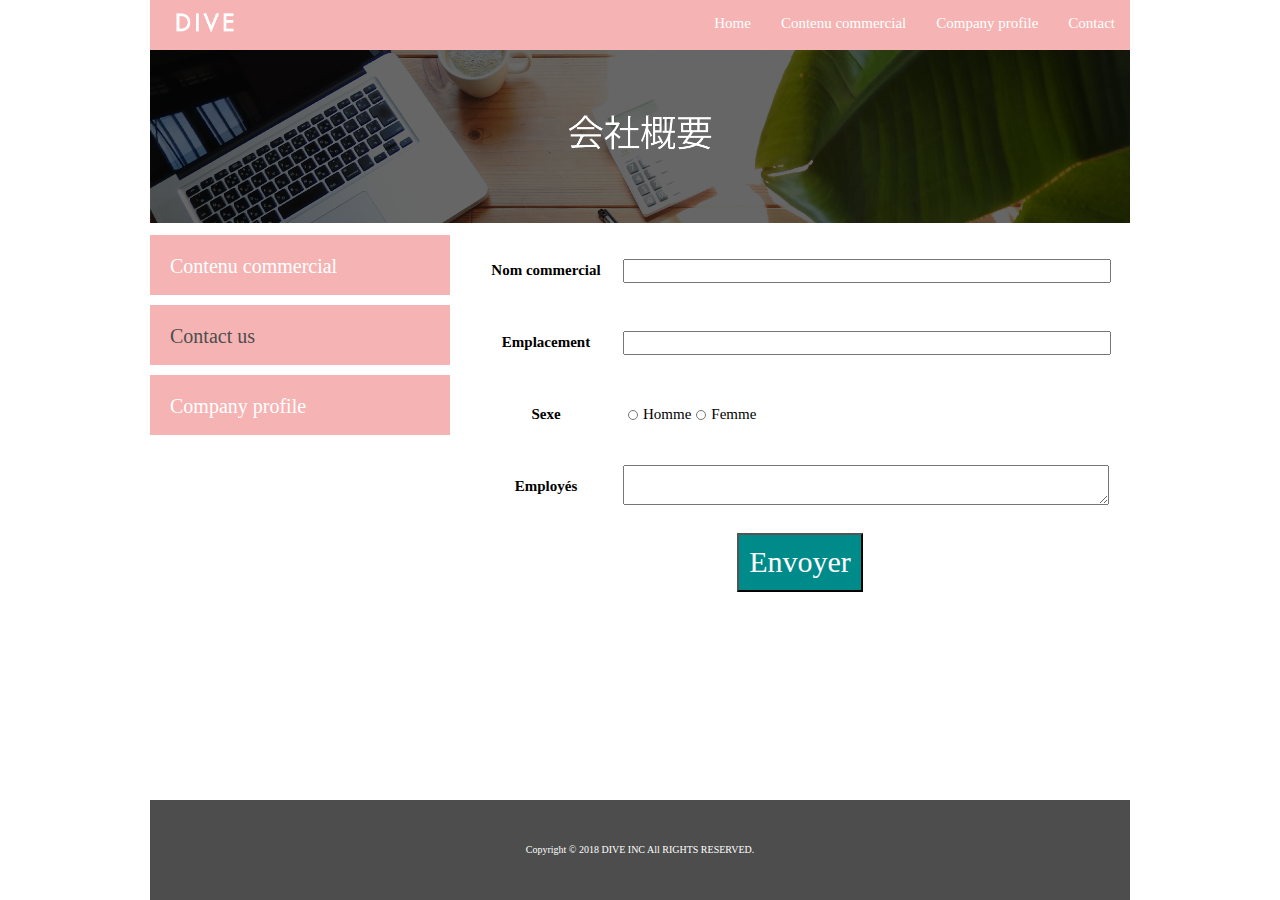
<file: index.html>
<!DOCTYPE html>
<html>
<head>
  <meta charset="UTF-8">
  <link rel="stylesheet" href="css/normalize.css">
  <link rel="stylesheet" href="css/style.css">
  <title>DIVE Co., Ltd.</title>
</head>
<body>
  <div class="container">
    <header class="header clearfix">
      <a href="index.html">
        <img src="images/logo.png" class="logo_image">
      </a>
      <nav>
        <ul class="top_menu clearfix">
          <li><a href="index.html">Home</a></li>
          <li><a href="business.html">Contenu commercial</a></li>
          <li><a href="company.html">Company profile</a></li>
          <li><a href="contact.html">Contact</a></li>
        </ul>
      </nav>
    </header>
    <img src="images/company.png" class="image_area">
    <div class="wrapper clearfix">
      <aside class="side_menu">
        <nav>
          <ul>
            <li><a href="business.html">Contenu commercial</a></li>
            <li><a href="contact.html" id="cts">Contact us</a></li>
            <li class="point"><a href="company.html">Company profile</a></li> 
          </ul>
        </nav>
      </aside>
      <article class="content">
        <form action="">
          <table class="company">
            <tr>
              <th>Nom commercial</th>
              <td><input type="text"></td>
            </tr>
            <tr>
              <th>Emplacement</th>
              <td><input type="text"></td>
            </tr>
            
            <tr>
              <th>Sexe</th>
              <td>
                <div id="radio">
                  <div class="radio"><input type="radio" name="sexe">Homme</div>
                  <div class="radio"><input type="radio" name="sexe">Femme</div>
                </div>        
              </td>
            </tr>
            <tr>
              <th>Employés</th>
              <td><textarea name="textarea" id="textarea"></textarea></td>
            </tr>
          </table>
           <div class="btn"><button class="send">Envoyer</button></div>
        </form>
      
      </article>
    </div>
    <footer class="footer">
      <p>Copyright © 2018 DIVE INC All RIGHTS RESERVED.</p>
    </footer>
  </div>
</body>
</html>
</file>
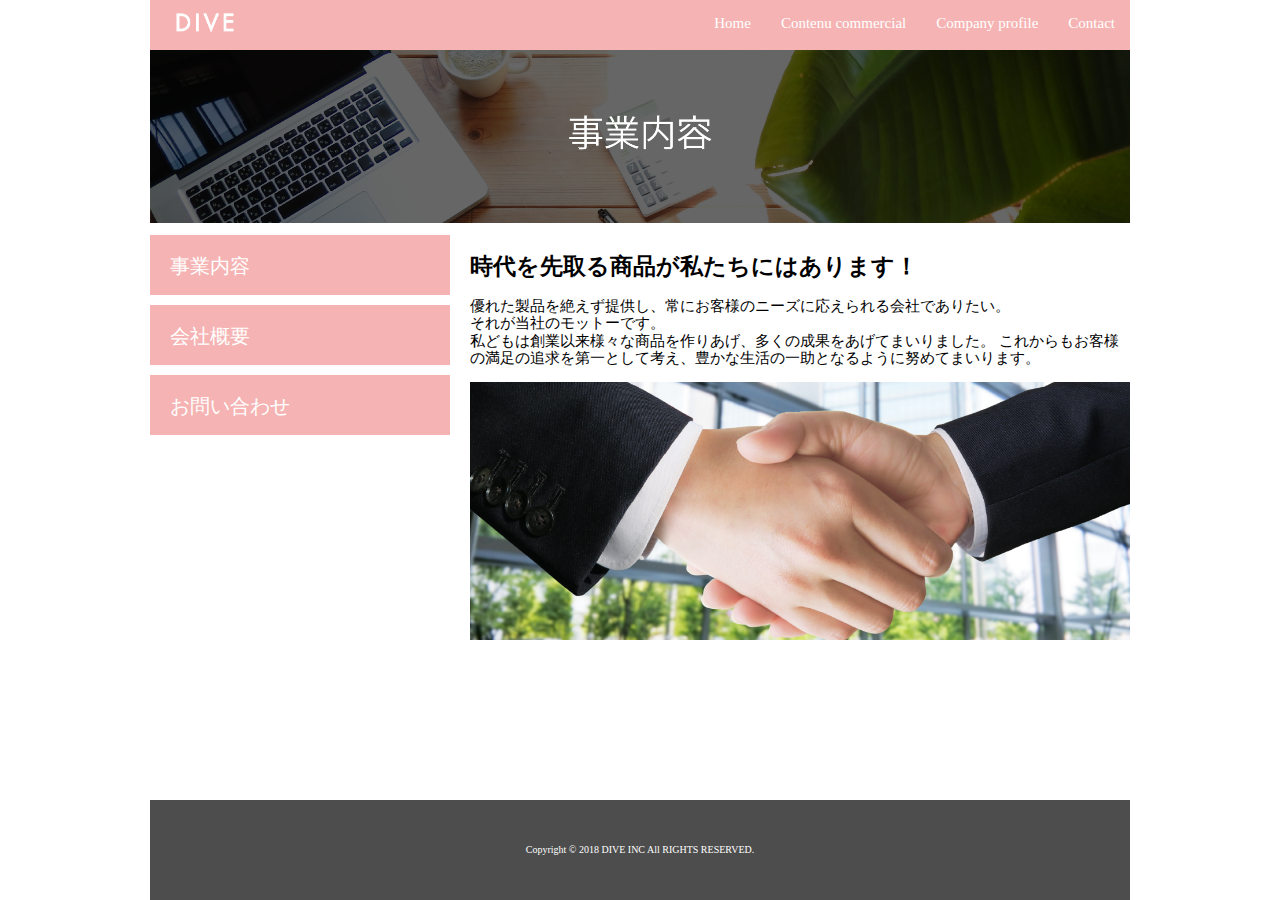
<file: business.html>
<!DOCTYPE html>
<html>
<head>
  <meta charset="UTF-8">
  <link rel="stylesheet" href="css/normalize.css">
  <link rel="stylesheet" href="css/style.css">
  <title>株式会社DIVE</title>
</head>
<body>
  <div class="container">
    <header class="header clearfix">
      <a href="index.html">
        <img src="images/logo.png" class="logo_image">
      </a>
      <nav>
        <ul class="top_menu clearfix">
          <li><a href="index.html">Home</a></li>
          <li><a href="business.html">Contenu commercial</a></li>
          <li><a href="company.html">Company profile</a></li>
          <li><a href="contact.html">Contact</a></li>
        </ul>
      </nav>
    </header>
    <img src="images/business.png" class="image_area">
    <div class="wrapper clearfix">
      <aside class="side_menu">
        <nav>
          <ul>
            <li id="cts"><a href="business.html">事業内容</a></li>
            <li><a href="#">会社概要</a></li>
            <li><a href="#">お問い合わせ</a></li>
          </ul>
        </nav>
      </aside>
      <article class="content">
        <h2>時代を先取る商品が私たちにはあります！</h2>
          <p>
          優れた製品を絶えず提供し、常にお客様のニーズに応えられる会社でありたい。<br>
          それが当社のモットーです。<br>
          私どもは創業以来様々な商品を作りあげ、多くの成果をあげてまいりました。
          これからもお客様の満足の追求を第一として考え、豊かな生活の一助となるように努めてまいります。
          </p>
        <img src="images/shakehand.png" class="image_area">
      </article>
    </div>
    <footer class="footer">
      <p>Copyright © 2018 DIVE INC All RIGHTS RESERVED.</p>
    </footer>
  </div>
</body>
</html>
</file>
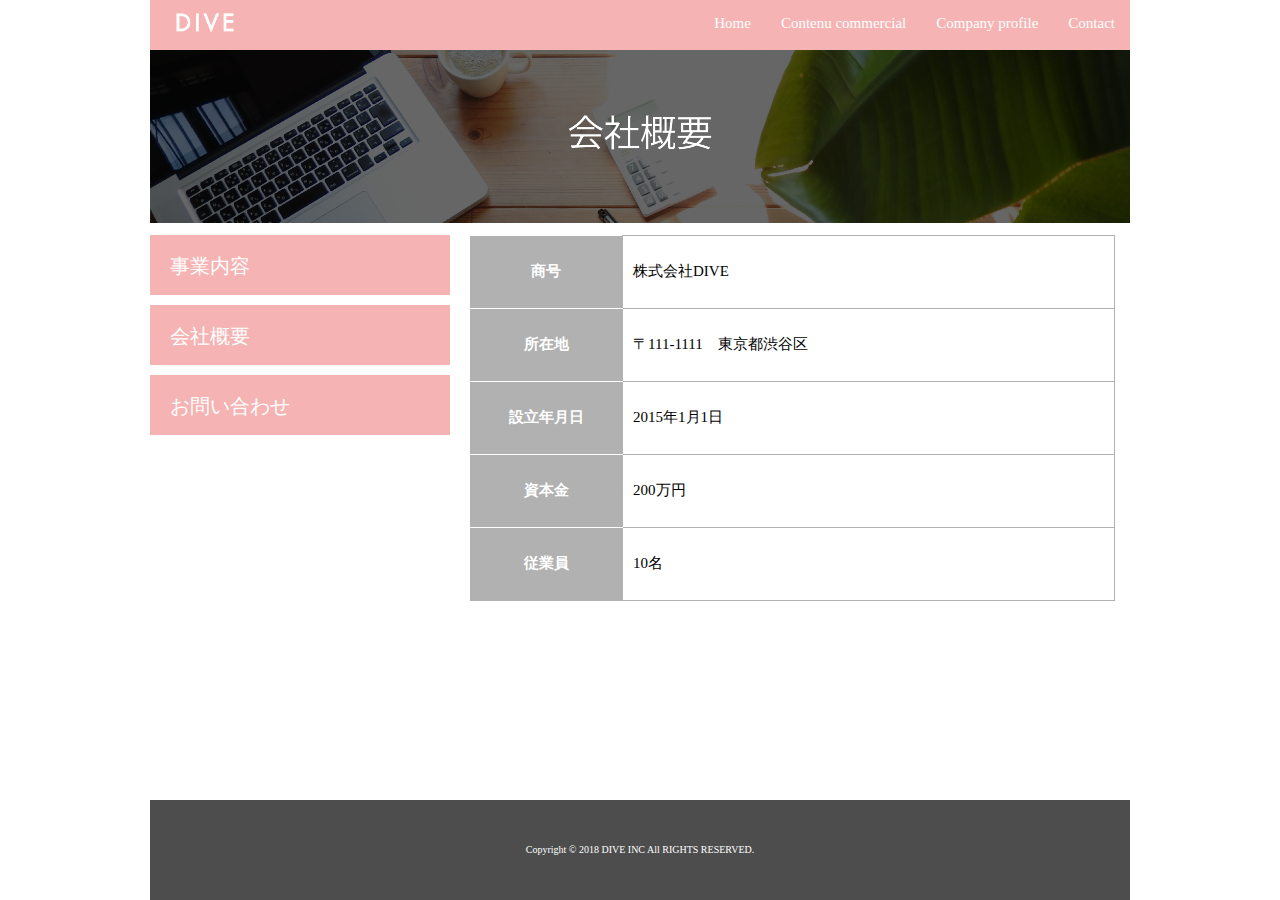
<file: company.html>
<!DOCTYPE html>
<html>
<head>
  <meta charset="UTF-8">
  <link rel="stylesheet" href="css/normalize.css">
  <link rel="stylesheet" href="css/style.css">
  <link rel="stylesheet" href="css/company.css">
  <title>株式会社DIVE</title>
</head>
<body>
  <div class="container">
    <header class="header clearfix">
      <a href="index.html">
        <img src="images/logo.png" class="logo_image">
      </a>
      <nav>
        <ul class="top_menu clearfix">
          <li><a href="index.html">Home</a></li>
          <li><a href="business.html">Contenu commercial</a></li>
          <li><a href="company.html">Company profile</a></li>
          <li><a href="contact.html">Contact</a></li>
        </ul>
      </nav>
    </header>
    <img src="images/company.png" class="image_area">
    <div class="wrapper clearfix">
      <aside class="side_menu">
        <nav>
          <ul>
            <li><a href="business.html">事業内容</a></li>
            <li class="point"><a href="company.html">会社概要</a></li>
            <li><a href="contact.html">お問い合わせ</a></li>
          </ul>
        </nav>
      </aside>
      <article class="content">
        <table class="company">
          <tr>
            <th>商号</th>
            <td>株式会社DIVE</td>
          </tr>
          <tr>
            <th>所在地</th>
            <td>〒111-1111　東京都渋谷区</td>
          </tr>
          <tr>
            <th>設立年月日</th>
            <td>2015年1月1日</td>
          </tr>
          <tr>
            <th>資本金</th>
            <td>200万円</td>
          </tr>
          <tr>
            <th>従業員</th>
            <td>10名</td>
          </tr>
        </table>
      </article>
    </div>
    <footer class="footer">
      <p>Copyright © 2018 DIVE INC All RIGHTS RESERVED.</p>
    </footer>
  </div>
</body>
</html>
</file>
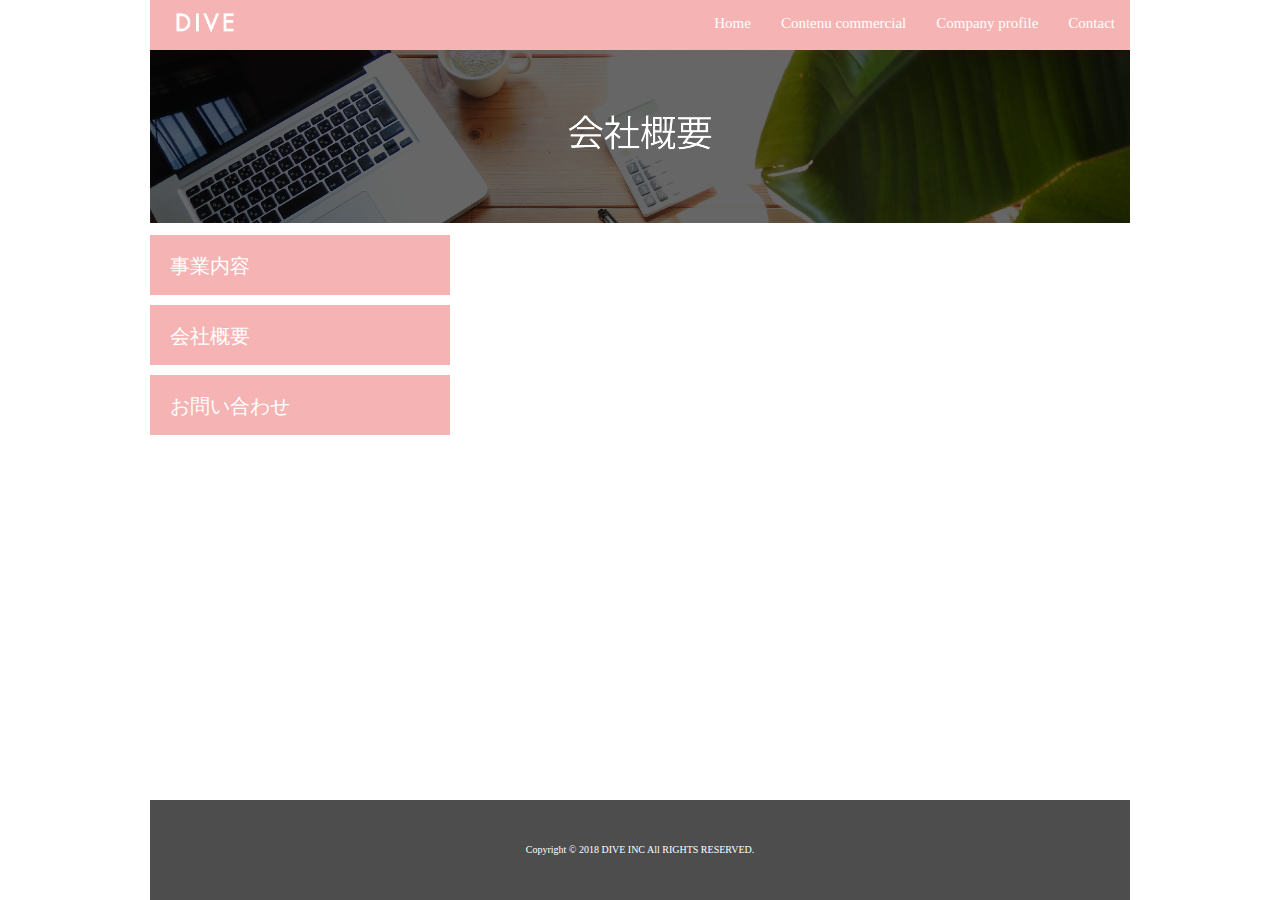
<file: contact.html>
<!DOCTYPE html>
<html>
<head>
  <meta charset="UTF-8">
  <link rel="stylesheet" href="css/normalize.css">
  <link rel="stylesheet" href="css/style.css">
  <link rel="stylesheet" href="css/company.css">
  <title>株式会社DIVE</title>
</head>
<body>
  <div class="container">
    <header class="header clearfix">
      <a href="index.html">
        <img src="images/logo.png" class="logo_image">
      </a>
      <nav>
        <ul class="top_menu clearfix">
          <li><a href="index.html">Home</a></li>
          <li><a href="business.html">Contenu commercial</a></li>
          <li><a href="company.html">Company profile</a></li>
          <li><a href="contact.html">Contact</a></li>
        </ul>
      </nav>
    </header>
    <img src="images/company.png" class="image_area">
    <div class="wrapper">
      <aside class="side_menu">
        <nav>
          <ul>
            <li><a href="business.html">事業内容</a></li>
            <li class="point"><a href="company.html">会社概要</a></li>
            <li id="cts"><a href="contact.html">お問い合わせ</a></li>
          </ul>
        </nav>
      </aside>
     
    </div>
    <footer class="footer">
      <p>Copyright © 2018 DIVE INC All RIGHTS RESERVED.</p>
    </footer>
  </div>
</body>
</html>
</file>
<file: css/style.css>
html {
  font-size: 62.5%;
  height: 100%;
}
body {
  height: 100%;
}
.container {
  width: 980px;
  margin: 0 auto;
  position: relative;
  min-height: 100%;
}

ul {
  margin: 0;
  padding: 0;
}
li {
  list-style: none;
}
.asInput{
  
  border: 1px solid black;
  width: 10px;
  background-color: white;
}
.header {
  background-color: #F5B4B3;
  height: 50px;
  font-size: 1.5rem;
}
ul.top_menu {
  float: right;
}
.top_menu li {
  float: left;
  width: auto;
}
.top_menu li a {
  color: #fff;
  text-decoration: none;
  display: block;
  padding: 15px;
}
.top_menu li a:hover {
  text-decoration: underline;
}
.logo_image {
  width: 110px;
  float: left;
  margin: 0;
}
.image_area{
  width: 100%;
}
.wrapper{
  margin-top: 10px;
  padding-bottom: 100px;
}
table{
  border-collapse: collapse;
}
.side_menu{
  width: 300px;
  float: left;
}
.side_menu li{
  background-color: #F5B4B3;
  height: 6rem;
  margin-bottom: 10px;
}
.side_menu li:hover{
  opacity: 0.6;
}
.banner a:hover {
  opacity: 0.6;
}
.side_menu li a{
  font-size:2rem;
  color: #fff;
  text-decoration: none;
  display: block;
  padding: 2rem;
}

.banner img{
  width: 100%;
}
.banner{
  margin-top: 20px;
}
.content{
  width: 660px;
  margin-left:20px;
  float: left;
  font-size: 1.5rem;
}
.news{
  height: 200px;
  background-color: #FCE8E7;
  padding: 20px;
  overflow: scroll;
  line-height: 2;
}
.footer{
  width: 100%;
  height: 100px;
  position: absolute;
  bottom: 0;
  background-color: #4D4D4D;
  display: table;
}
.footer p {
  font-size: 1rem;
  color: #fff;
  text-align: center;
  vertical-align: middle;
  display: table-cell;
}
.clearfix:after {
  content: "";
  display: block;
  clear: both;
}
#cts {
  color: #4D4D4D;
}
.company{
  border-collapse: collapse;
}
.company tr{
  height: 5rem;
}
.company th{
  width: 150px;
  height: 7rem;
  color: #000;
  /* border-bottom: solid 1px #fff; */
  
}
.company td{
  width: 480px;
  /* border: solid 1px #B1B1B1; */
  /* padding:10px; */
  height: 7rem;
}
.company tr:last-child th {
  border-color: #B1B1B1;
}

button{
  padding: 10px;
  color:white ;
  font-size: 3rem;
  background-color: #008B8B ;
}
button:hover{
  opacity: 0.6;
}
table{
  border-collapse: collapse;
}
.radio{
  display: flex;
  flex-direction: row;
}
#radio{
  display: flex;
  flex-direction: row;
}
input[type='radio']{
  width: 10px;
  margin-right: 5px;
  margin-left: 5px;
}

.row{
  display: flex;
  flex-direction: row;
}
.btn{
  text-align: center;
  margin:10px;
}
input,textarea{
  width: 100%;
}
</file>
<file: css/company.css>
.company{
    border-collapse: collapse;
    margin-bottom: 20px;
  }
  .company th{
    width: 150px;
    background-color: #B1B1B1;
    color: #fff;
    border-bottom: solid 1px #fff;
  }
  .company td{
    width: 480px;
    padding-left: 1rem;
    border: solid 1px #B1B1B1;
  }
  .company tr:last-child th {
    border-color: #B1B1B1;
  }
</file>
